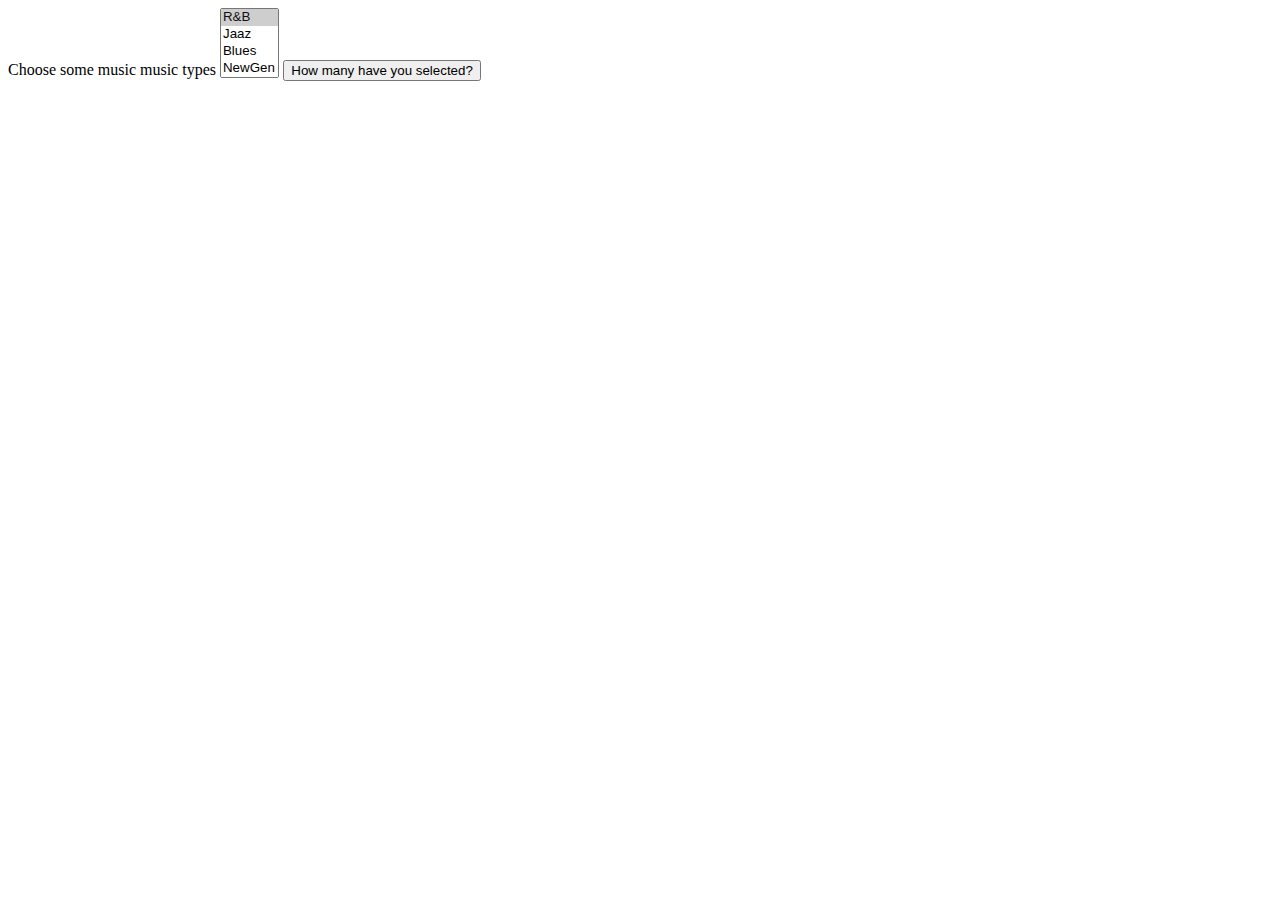
<file: conditional_statements_and_loops/index.html>
<!DOCTYPE html>
<html lang="en">
<head>
    <meta charset="UTF-8">
    <meta name="viewport" content="width=device-width, initial-scale=1.0">
    <title> for statement</title>
</head>
<body>
    <form name="selectForm">
        <label for="musicTypes">
            Choose some music music types   
        </label>
        <select name="musicType" id="musicType" multiple>
            <option selected >R&B</option>
            <option value="">Jaaz</option>
            <option value="">Blues</option>
            <option value="">NewGen</option>
            <option value="">Classical</option>
            <option value="">Opera</option>
        </select>
        <button id="btn" type="button">How many have you selected?</button>
    </form>
    <script>
    function countSelected(selectObject) {
        let numberSelected = 0;
        for (let i = 0; i < selectObject.options.length; i++) {
          if (selectObject.options[i].selected) {
            numberSelected++;
          }
        }
        return numberSelected;
      }
      
      const btn = document.getElementById("btn");
      
      btn.addEventListener("click", () => {
        const musicTypes = document.selectForm.musicTypes;
        console.log(`You have selected ${countSelected(musicTypes)} option(s).`);
      });
</script>
</body>
</html>
</file>
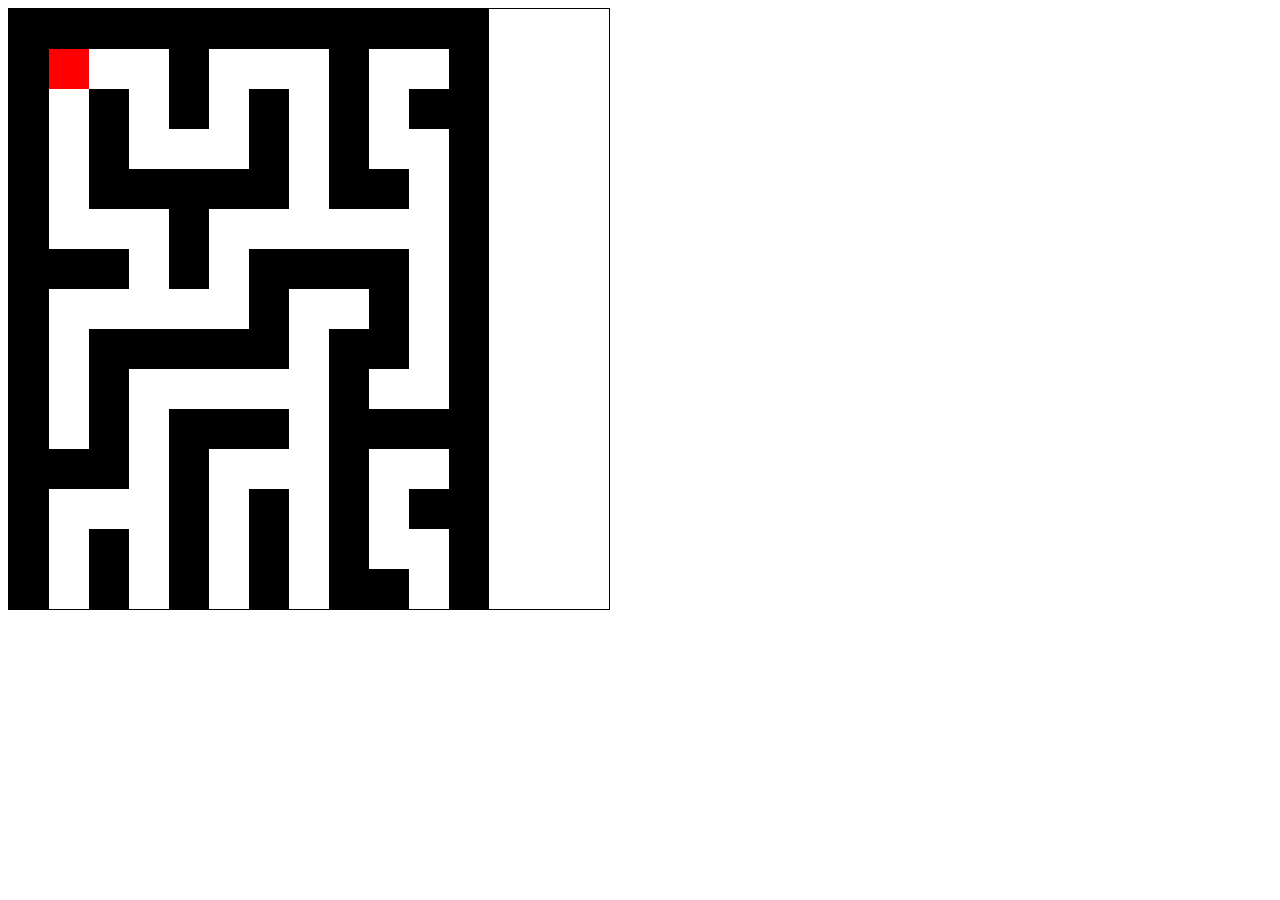
<file: Maze-runner/index.html>
<!DOCTYPE html>
<html lang="en">
<head>
    <meta charset="UTF-8">
    <meta name="viewport" content="width=device-width, initial-scale=1.0">
    <title>Maze Runner Game</title>
    <style>
        canvas {
            border: 1px solid black;
        }
    </style>
</head>
<body>
    <canvas id="gameCanvas" width="600" height="600"></canvas>
    <script src="game.js"></script>
</body>
</html>
</file>
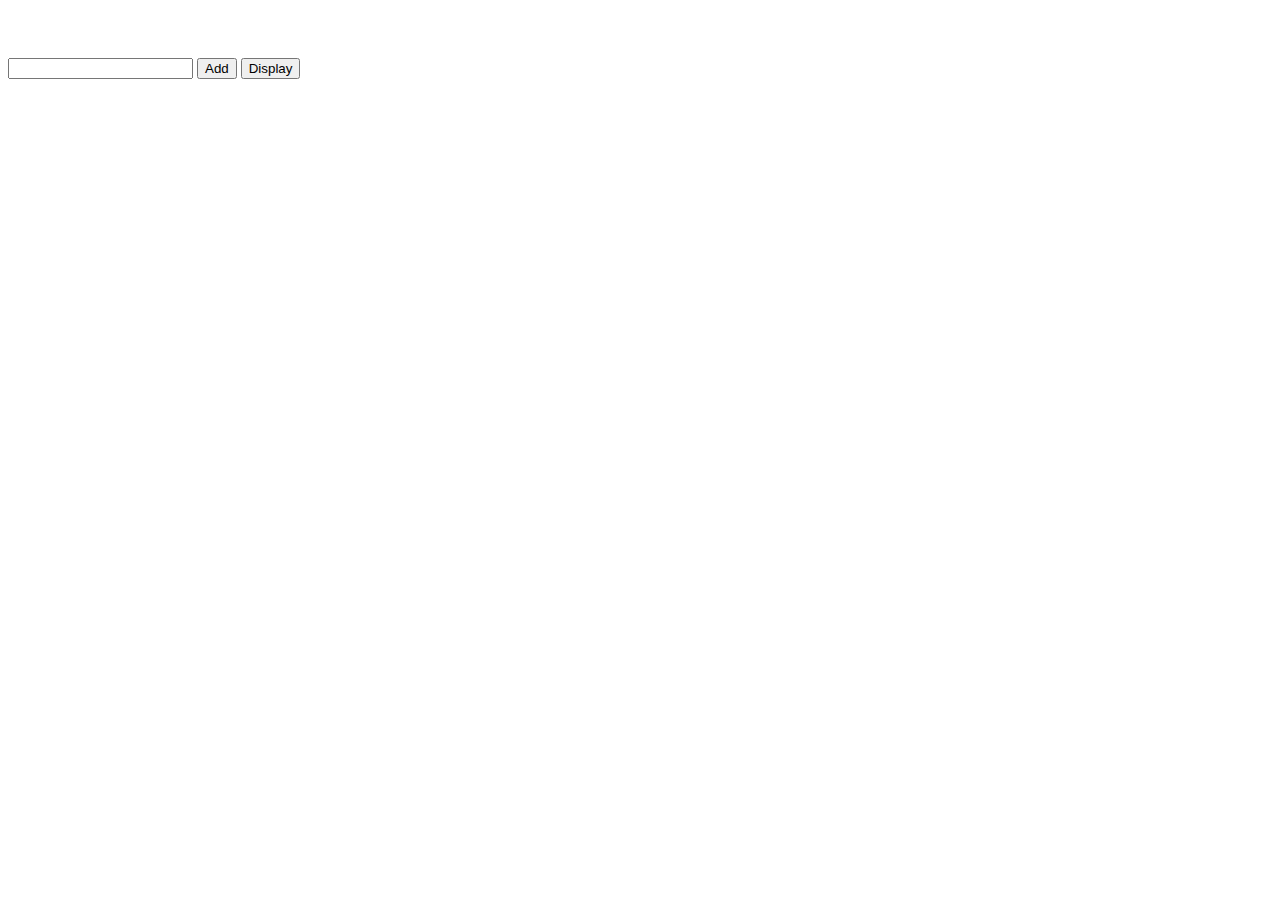
<file: advanced arrays/elements.html>
<!DOCTYPE html>
<html>
<head>
<meta charset=utf-8 />
<title>JS Bin</title>
<style>
body {padding-top:50px} 
</style> 
</head>
<body>
<input type="text" id="text1"></input>
<input type="button" id="button1" value="Add" onclick="add_element_to_array();"></input>
<input type="button" id="button2" value="Display" onclick="display_array();"></input>
<div id="Result"></div>
<script src="elements.js">
</script>
</body>
</html>
</file>
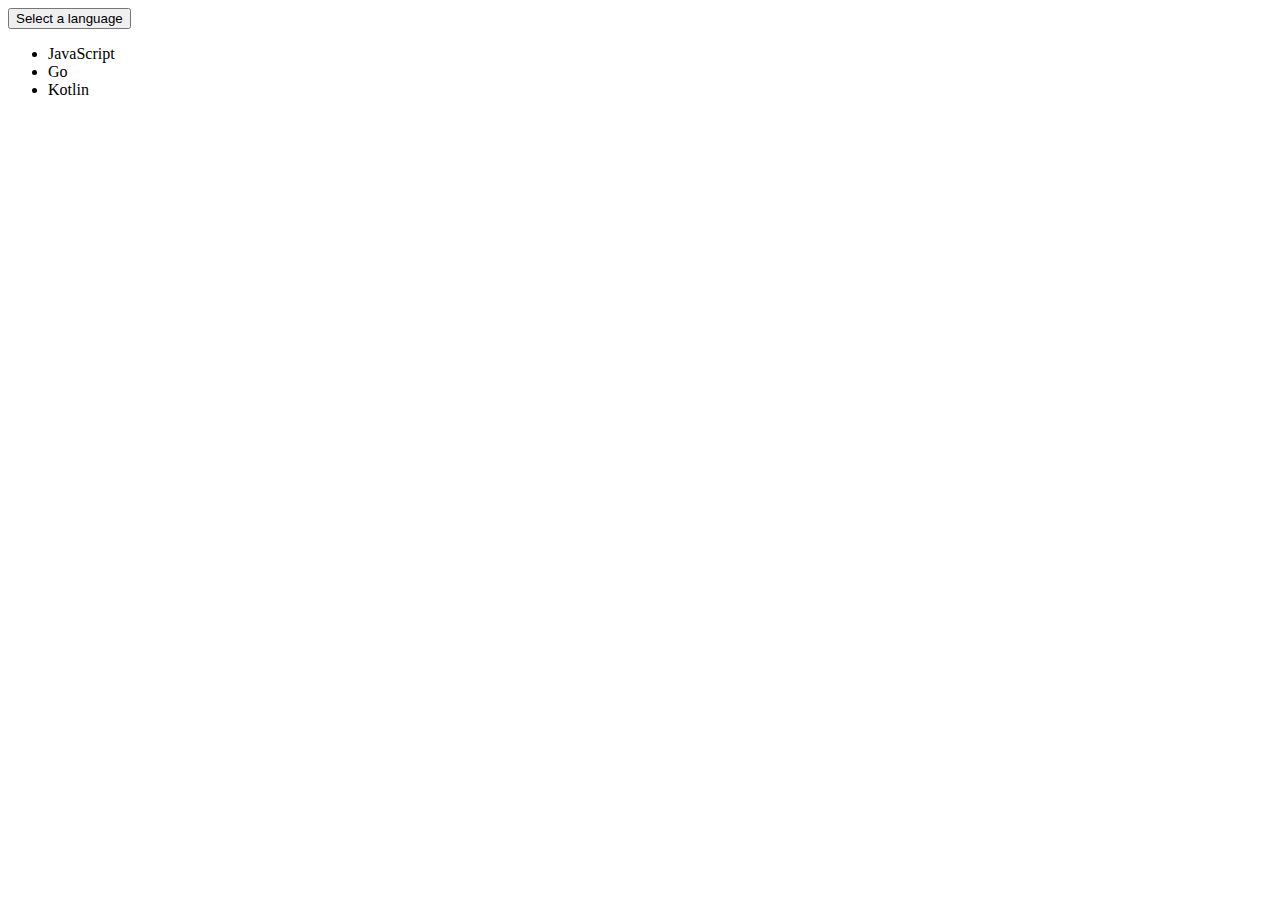
<file: EventHandlers/event_dropdown.html>
<!DOCTYPE html>
<html lang="en">
<head>
    <meta charset="UTF-8">
    <meta name="viewport" content="width=device-width, initial-scale=1.0">
    <title>Dropdown Menu</title>
</head>
<body>
    <div class="dropdown">
        <button class="dropdown-button">Select a language</button>
        <ul id="dropdown-options" class="dropdown-options">
          <li class="dropdown-option">JavaScript</li>
          <li class="dropdown-option">Go</li>
          <li class="dropdown-option">Kotlin</li>
        </ul>
</body>
</html>
</file>
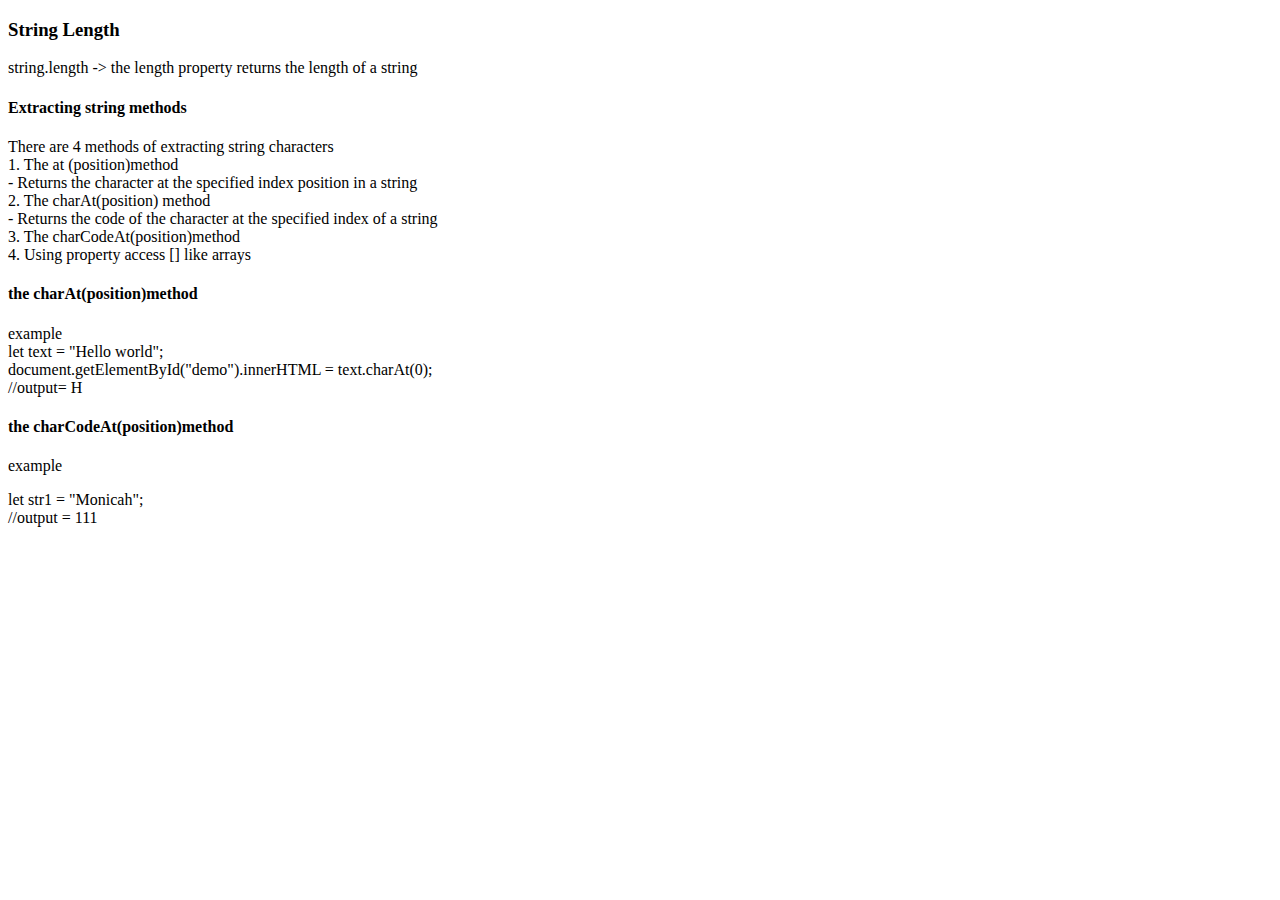
<file: Strings/methods.html>
<!DOCTYPE html>
<html lang="en">
<head>
    <meta charset="UTF-8">
    <meta name="viewport" content="width=device-width, initial-scale=1.0">
    <title>string methods</title>
</head>
<body>
    <h3>String Length</h3>
<p>
    string.length -> the length property returns the length of a string

</p> 
<h4>Extracting string methods</h4>
<p>There are 4 methods of extracting string characters<br>
1. The at (position)method<br>
- Returns the character at the specified index position in a string<br>
2. The charAt(position) method<br>
- Returns the code of the character at the specified index of a string <br>
3. The charCodeAt(position)method<br>
4. Using property access [] like arrays</p>
<h4>the charAt(position)method</h4>
example<br>
    let text = "Hello world";<br>
    document.getElementById("demo").innerHTML = text.charAt(0);<br>
//output= H<br>
<h4>the charCodeAt(position)method</h4>
example
<p id="demo"></p>
    let str1 = "Monicah";<br
    document.getElementById("demo").innerHTML = str1.charCodeAt(1);<br>
       //output =  111<br>
</body>
</html>
</file>
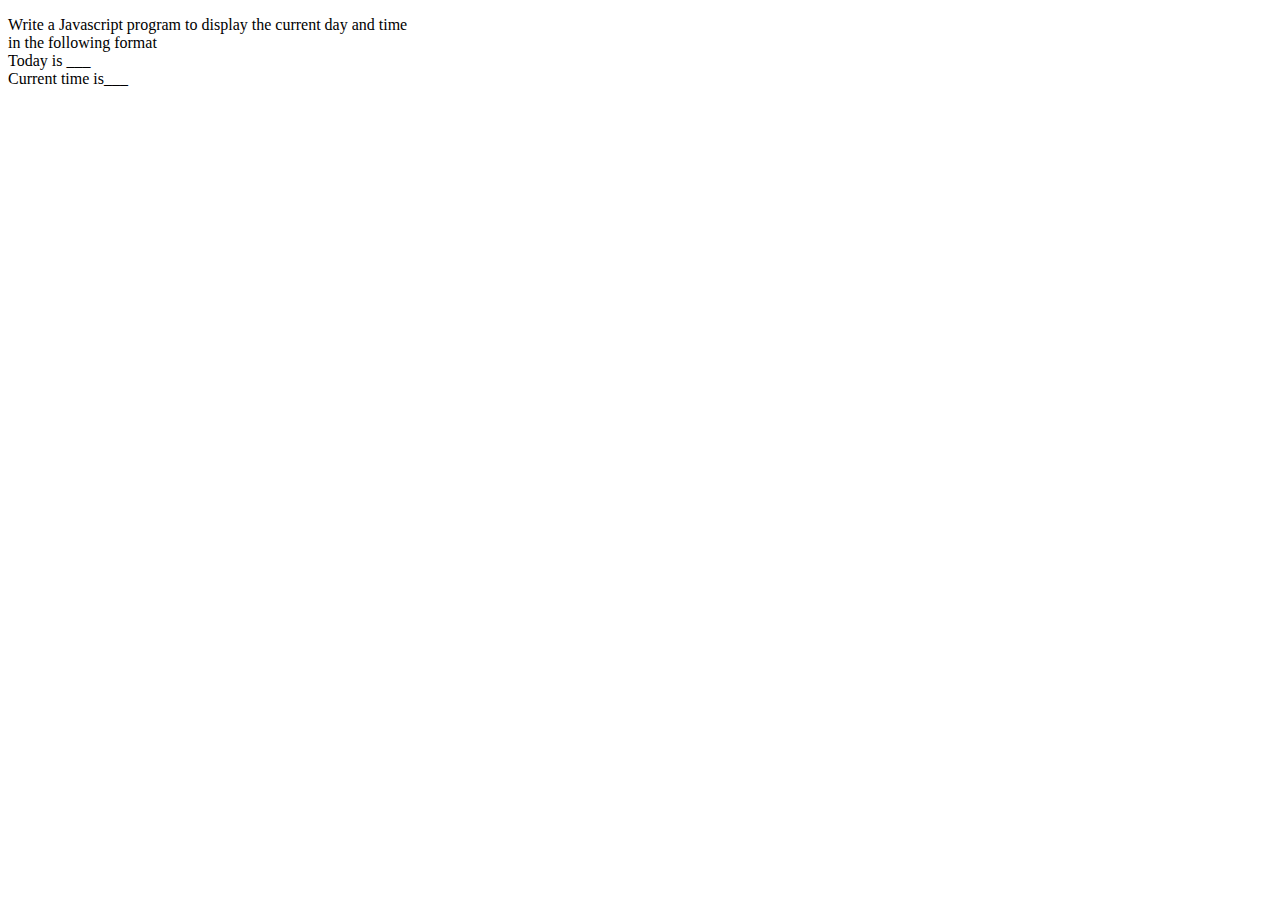
<file: w3resource_exercises/basicsjs.html>
<!DOCTYPE html>
<html lang="en">
<head>
    <meta charset="UTF-8">
    <meta name="viewport" content="width=device-width, initial-scale=1.0">
    <title>Javascript basics</title>
</head>
<body>
    <p>Write a Javascript program to display the current day and time<br>
    in the following format<br>
    Today is ___<br>
    Current time is___<br></p>
    
</body>
</html>
</file>
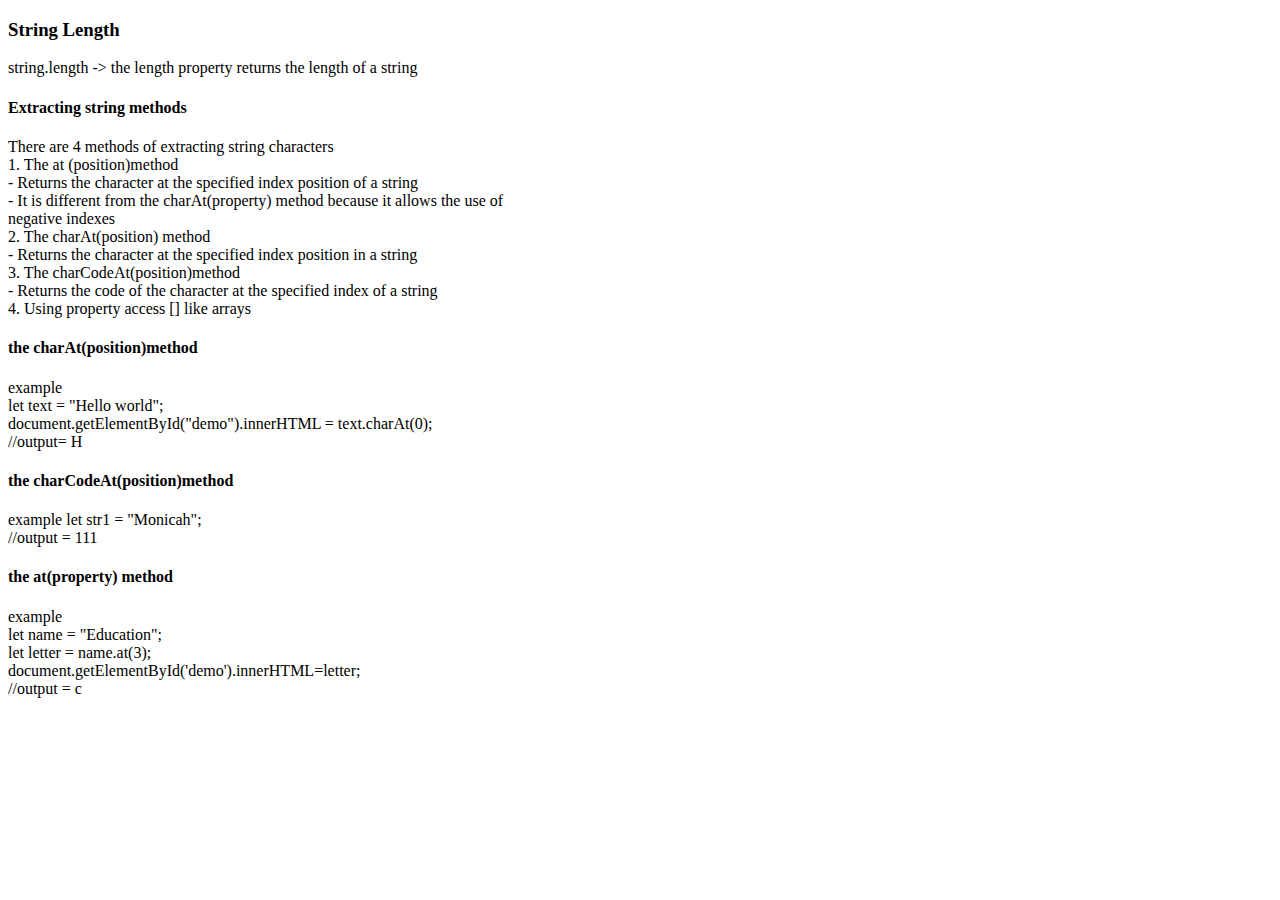
<file: w3schoolsjs/string_methods.html>
<!DOCTYPE html>
<html lang="en">
<head>
    <meta charset="UTF-8">
    <meta name="viewport" content="width=device-width, initial-scale=1.0">
    <title>string methods</title>
</head>
<body>
    <h3>String Length</h3>
<p>
    string.length -> the length property returns the length of a string

</p> 
<h4>Extracting string methods</h4>
<p>There are 4 methods of extracting string characters<br>
1. The at (position)method<br>
- Returns the character at the specified index position of a string<br>
- It is different from the charAt(property) method because it allows the use of<br>
  negative indexes<br>
2. The charAt(position) method<br>
- Returns the character at the specified index position in a string<br>
3. The charCodeAt(position)method<br>
- Returns the code of the character at the specified index of a string <br>
4. Using property access [] like arrays</p>
<h4>the charAt(position)method</h4>
example<br>
    let text = "Hello world";<br>
    document.getElementById("demo").innerHTML = text.charAt(0);<br>
//output= H<br>
<h4>the charCodeAt(position)method</h4>
example
    let str1 = "Monicah";<br
    document.getElementById("demo").innerHTML = str1.charCodeAt(1);<br>
       //output =  111<br>
       <h4>the at(property) method</h4>
       example<br>
        let name = "Education";<br>
        let letter = name.at(3);<br>
        document.getElementById('demo').innerHTML=letter;<br>
        //output = c<br>
</body>
</html>
</file>
